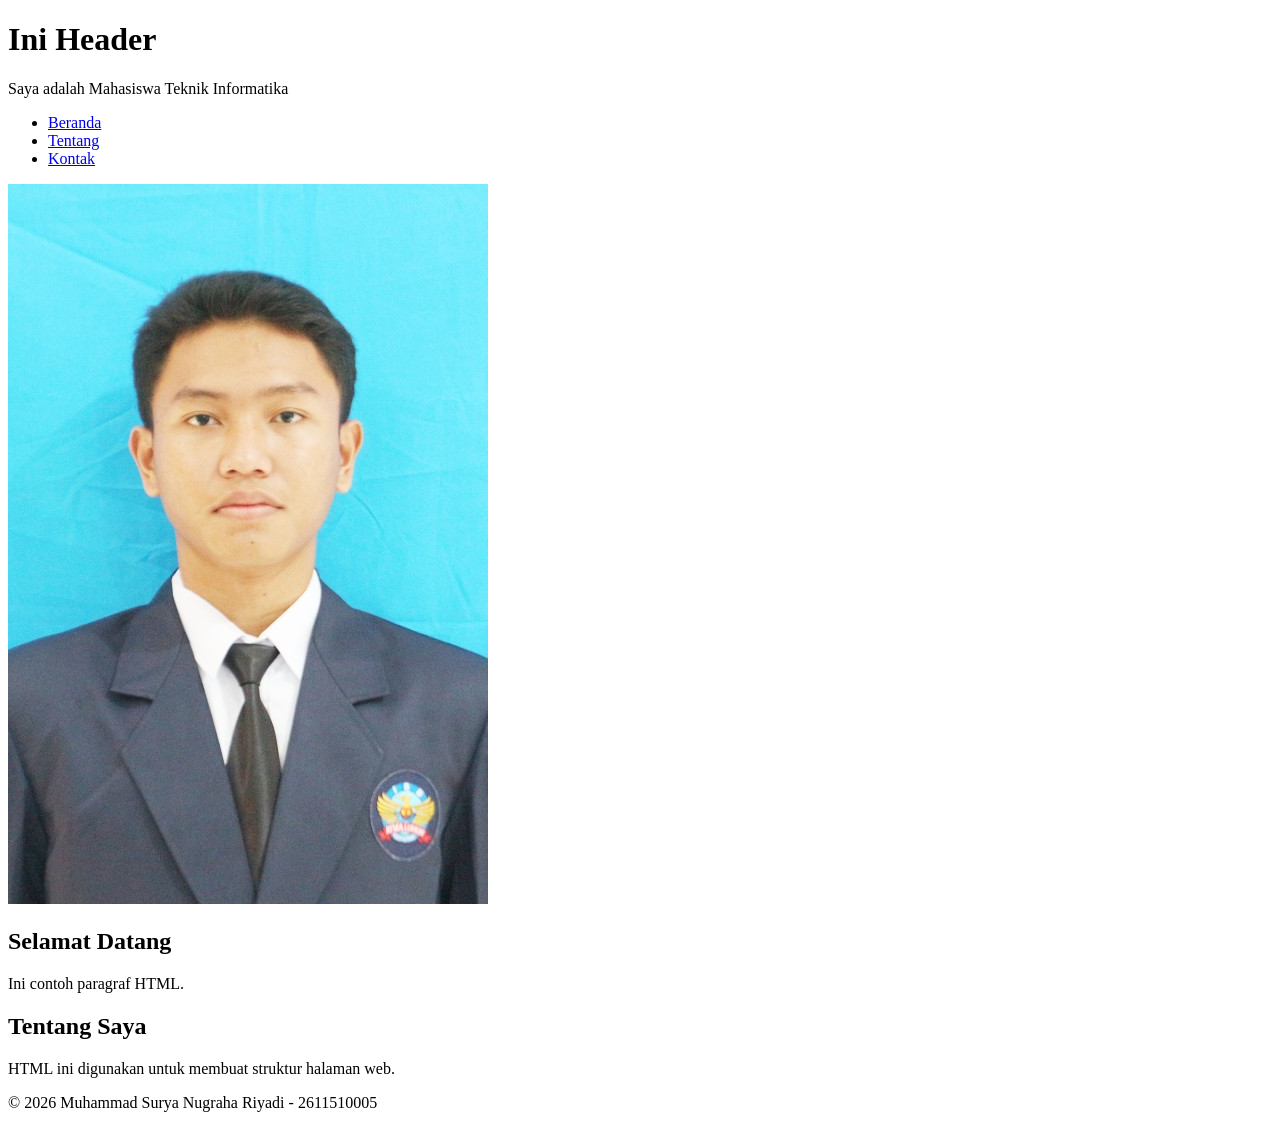
<file: pertemuan-01/index.html>
<!doctype html>
<html lang="en">
  <head>
    <meta charset="UTF-8" />
    <meta name="viewport" content="width=device-width, initial-scale=1.0" />
    <title>Profil Mahasiswa</title>
  </head>
  <body>
    <header>
      <h1>Ini Header</h1>
      <p>Saya adalah Mahasiswa Teknik Informatika</p>
      <nav>
        <ul>
          <li><a href="#home">Beranda</a></li>
          <li><a href="#about">Tentang</a></li>
          <li><a href="#contact">Kontak</a></li>
        </ul>
      </nav>
      <img src="img/foto-saya.jpg" alt="Foto Profil" />
    </header>
    <main>
      <section id="home">
        <h2>Selamat Datang</h2>
        <p>Ini contoh paragraf HTML.</p>
      </section>

      <section id="about">
        <h2>Tentang Saya</h2>
        <p>HTML ini digunakan untuk membuat struktur halaman web.</p>
      </section>
    </main>
    <footer>
      <p>&copy; 2026 Muhammad Surya Nugraha Riyadi - 2611510005</p>
    </footer>
  </body>
</html>
</file>
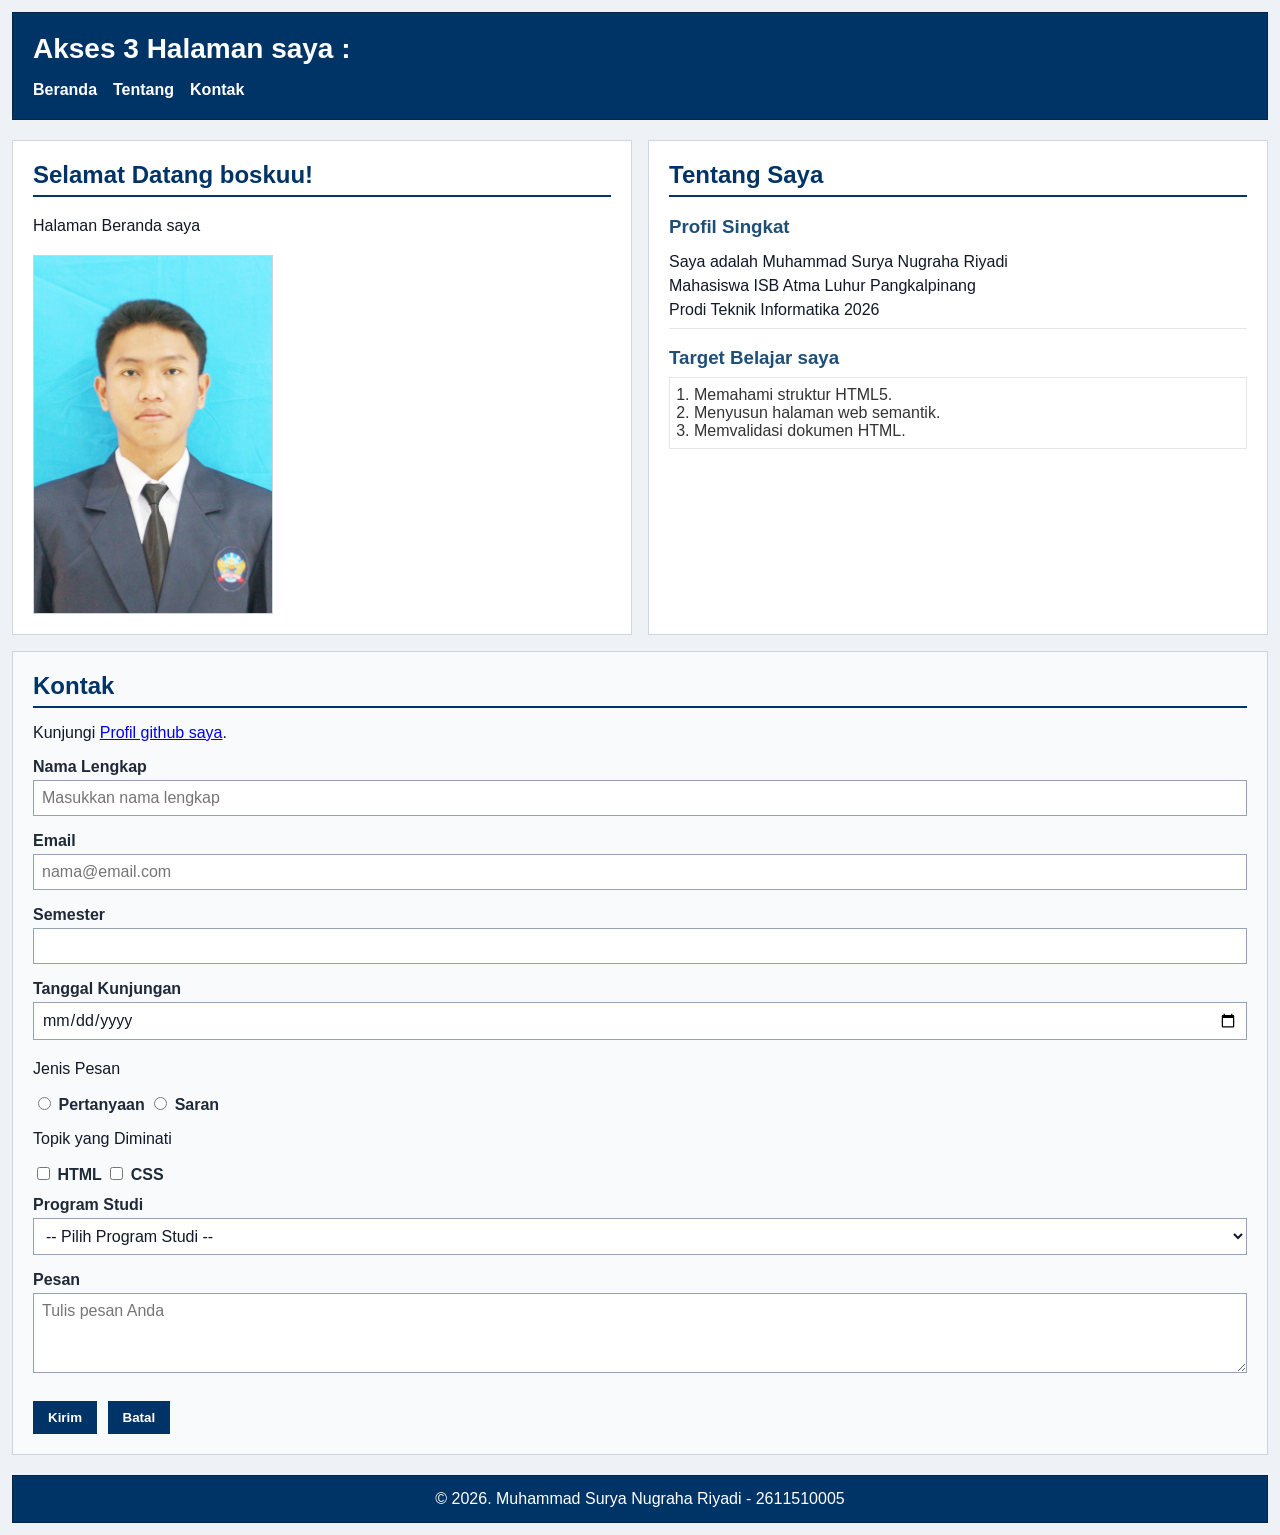
<file: pertemuan-02/index.html>
<!doctype html>
<html lang="en">
  <head>
    <meta charset="UTF-8" />
    <meta name="viewport" content="width=device-width, initial-scale=1.0" />
    <title>Ini Judul Halaman bossku!</title>
    <link rel="stylesheet" href="style.css" />
  </head>

  <body>
    <header>
      <h1>Akses 3 Halaman saya :</h1>
      <nav>
        <ul>
          <li><a href="#home">Beranda</a></li>
          <li><a href="#about">Tentang</a></li>
          <li><a href="#contact">Kontak</a></li>
        </ul>
      </nav>
    </header>

    <main>
      <section id="home">
        <h2>Selamat Datang boskuu!</h2>
        <p>Halaman Beranda saya</p>
        <img src="img/foto-saya.jpg" alt="Foto Profil saya" />
      </section>

      <section id="about">
        <h2>Tentang Saya</h2>
        <article>
          <h3>Profil Singkat</h3>
          <p>
            Saya adalah Muhammad Surya Nugraha Riyadi <br />Mahasiswa ISB Atma
            Luhur Pangkalpinang <br />Prodi Teknik Informatika 2026
          </p>

          <h3>Target Belajar saya</h3>
          <ol>
            <li>Memahami struktur HTML5.</li>
            <li>Menyusun halaman web semantik.</li>
            <li>Memvalidasi dokumen HTML.</li>
          </ol>
        </article>
      </section>

      <section id="contact">
        <h2>Kontak</h2>
        <p>
          Kunjungi
          <a href="https://github.com/ayrus-2458">Profil github saya</a>.
        </p>

        <form action="index.html" method="post">
          <!-- Menambahkan Form Nama berbentuk Teks -->
          <div class="form-group">
            <label for="nama">Nama Lengkap</label><br />
            <input
              class="input-form"
              type="text"
              id="nama"
              name="nama"
              placeholder="Masukkan nama lengkap"
              minlength="3"
              maxlength="50"
              required
            />
          </div>

          <!-- Menambahkan Form Email -->
          <div class="form-group">
            <label for="email">Email</label><br />
            <input
              class="input-form"
              type="email"
              id="email"
              name="email"
              placeholder="nama@email.com"
              required
            />
          </div>

          <!-- Menambahkan Form Semester berjenis Number-->
          <div class="form-group">
            <label for="semester">Semester</label><br />
            <input
              class="input-form"
              type="number"
              id="semester"
              name="semester"
              min="1"
              max="14"
              required
            />
          </div>

          <!-- Menambahkan Form Tanggal berjenis Date -->
          <div class="form-group">
            <label for="tanggal">Tanggal Kunjungan</label><br />
            <input
              class="input-form"
              type="date"
              id="tanggal"
              name="tanggal"
              required
            />
          </div>

          <!-- Menambahkan Form Jenis Pesan berjenis Radio -->
          <div class="form-group">
            <p>Jenis Pesan</p>
            <input
              type="radio"
              id="pertanyaan"
              name="jenis_pesan"
              value="pertanyaan"
              required
            />
            <label for="pertanyaan">Pertanyaan</label>

            <input
              type="radio"
              id="saran"
              name="jenis_pesan"
              value="saran"
              required
            />
            <label for="saran">Saran</label>
          </div>

          <!-- Menambahkan Form Topik berjenis Checkbox -->
          <div class="form-group">
            <p>Topik yang Diminati</p>
            <input type="checkbox" id="minat-html" name="minat" value="HTML" />
            <label for="minat-html">HTML</label>
            <input type="checkbox" id="minat-css" name="minat" value="CSS" />
            <label for="minat-css">CSS</label>
          </div>

          <!-- Menambahkan form Prodi berjenis Select Option -->
          <div class="form-group">
            <label for="prodi">Program Studi</label><br />
            <select class="input-form" id="prodi" name="prodi" required>
              <option value="" disabled selected>
                -- Pilih Program Studi --
              </option>
              <option value="SI">Sistem Informasi</option>
              <option value="TI">Teknik Informatika</option>
            </select>
          </div>

          <!-- Menambahkan form Pesan berjenis Text Area -->
          <div class="form-group">
            <label for="pesan">Pesan</label><br />
            <textarea
              class="input-form"
              id="pesan"
              name="pesan"
              maxlength="300"
              placeholder="Tulis pesan Anda"
              required
            ></textarea>
          </div>

          <!-- Tombol Submit dan Reset -->
          <button type="submit">Kirim</button>
          <button type="reset">Batal</button>
        </form>
      </section>
    </main>

    <footer>
      <p>&copy; 2026. Muhammad Surya Nugraha Riyadi - 2611510005</p>
    </footer>

    <!-- Menghapus Cache Browser setiap kali Refresh Page -->
    <script>
      window.addEventListener("pageshow", function () {
        document.getElementById("prodi").selectedIndex = 0;
      });
    </script>
  </body>
</html>
</file>
<file: pertemuan-02/style.css>
* {
  box-sizing: border-box;
}

/* Header */
header {
  background-color: #003366;
  color: #ffffff;
  padding: 20px;
  margin-bottom: 20px;
  border: 1px solid #00264d;
}

header h1 {
  margin: 0 0 16px;
  font-size: 28px;
}

nav ul {
  display: flex;
  flex-direction: column;
  justify-content: flex-start;
  align-items: flex-start;
  gap: 8px;
  margin: 0;
  padding: 0;
  list-style: none;
}

nav a {
  color: #ffffff;
  font-weight: bold;
  text-decoration: none;
}

main {
  display: grid;
  grid-template-columns: 1fr;
  gap: 16px;
}

section {
  width: 100%;
}

/* Body */
body {
  margin: 0;
  padding: 12px;
  font-family: Arial, sans-serif;
  color: #111827;
  background-color: #eef2f7;
}

#home {
  background-color: #ffffff;
  border: 1px solid #d0d7de;
  padding: 20px;
  margin: 0;
}

#home h2 {
  color: #003366;
  border-bottom: 2px solid #003366;
  padding-bottom: 6px;
  margin-top: 0;
  margin-bottom: 16px;
}
#home p {
  line-height: 1.6;
  margin: 0 0 16px;
}
#home img {
  display: block;
  width: 240px;
  max-width: 100%;
  height: auto;
  border: 1px solid #cbd5e1;
}

#about {
  background-color: #ffffff;
  border: 1px solid #d0d7de;
  padding: 20px;
  margin: 0;
  font-family: Arial, sans-serif;
}

#about h2 {
  color: #003366;
  border-bottom: 2px solid #003366;
  padding-bottom: 6px;
  margin-top: 0;
  margin-bottom: 16px;
}

#about h3 {
  color: #1f4e78;
  margin-bottom: 6px;
}

#about p {
  line-height: 1.5;
  margin: 6px 0;
  padding: 6px 0;
  border-bottom: 1px solid #e6e6e6;
}

#about ol {
  color: #333333;
  margin: 8px 0;
  padding: 8px 24px;
  border: 1px solid #e6e6e6;
}

#contact {
  background-color: #f8fafc;
  border: 1px solid #cbd5e1;
  padding: 20px;
  margin: 0;
  font-family: Arial, sans-serif;
  grid-column: 1 / -1;
}

#contact h2 {
  color: #003366;
  border-bottom: 2px solid #003366;
  padding-bottom: 6px;
  margin-top: 0;
  margin-bottom: 16px;
}

.form-group {
  margin: 12px 0;
}

#contact label {
  color: #1f2937;
  font-weight: bold;
}

.input-form {
  background-color: #ffffff;
  color: #111827;
  font-family: Arial, sans-serif;
  font-size: 16px;
  padding: 8px;
  margin: 4px 0;
  border: 1px solid #94a3b8;
  width: 100%;
  max-width: 100%;
}

#contact textarea {
  min-height: 80px;
  resize: vertical;
}

#contact button {
  cursor: pointer;
  background-color: #003366;
  color: #ffffff;
  font-weight: bold;
  padding: 8px 14px;
  margin: 8px 6px 0 0;
  border: 1px solid #003366;
}

/* Footer */
footer {
  background-color: #003366;
  color: #ffffff;
  text-align: center;
  padding: 14px 20px;
  margin-top: 20px;
  border: 1px solid #00264d;
}

footer p {
  margin: 0;
}

@media (min-width: 768px) {
  /* aturan CSS untuk viewport dengan lebar minimal 768px */
  main {
    grid-template-columns: 1fr 1fr;
  }

  nav ul {
    flex-direction: row;
    justify-content: flex-start;
    align-items: center;
    gap: 16px;
  }

  #contact {
    grid-column: 1 / -1;
  }
}
</file>
